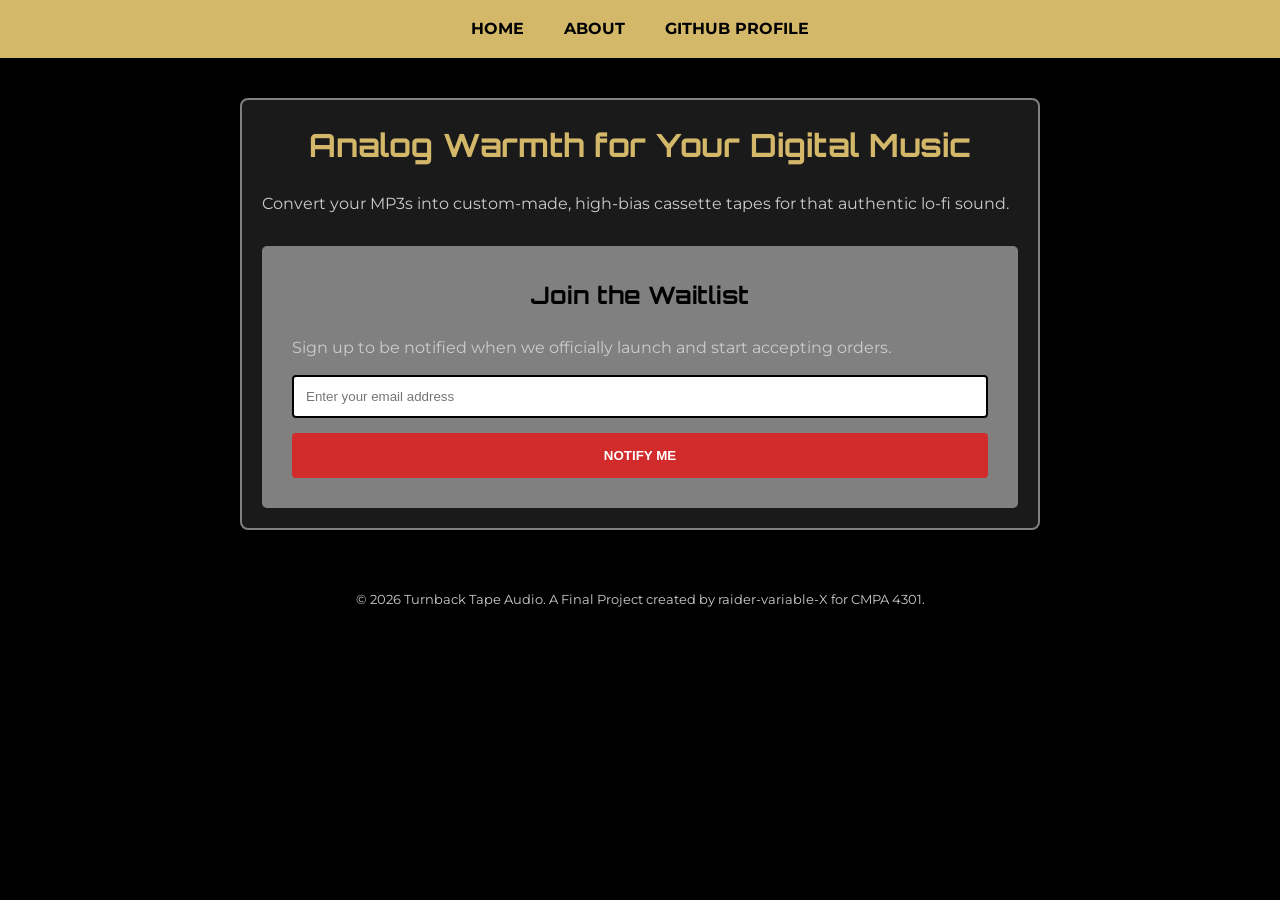
<file: index.html>
<!DOCTYPE html>
<html lang="en">
<head>
    <meta charset="UTF-8">
    <meta name="viewport" content="width=device-width, initial-scale=1.0">
    <title>Turnback Tape Audio | MP3 to Cassette</title>
    <link rel="preconnect" href="https://fonts.googleapis.com">
    <link rel="preconnect" href="https://fonts.gstatic.com" crossorigin>
    <link href="https://fonts.googleapis.com/css2?family=Orbitron:wght@400..900&family=Space+Grotesk:wght@300..700&display=swap" rel="stylesheet">
    <link rel="preconnect" href="https://fonts.googleapis.com">
<link rel="preconnect" href="https://fonts.gstatic.com" crossorigin>
<link href="https://fonts.googleapis.com/css2?family=Montserrat:ital,wght@0,100..900;1,100..900&display=swap" rel="stylesheet">
    <link rel="stylesheet" href="styles.css">
</head>
<body>
    <header>
        <nav>
            <ul>
                <li><a href="index.html">Home</a></li>
                <li><a href="about.html">About</a></li>
                <li><a href="https://github.com/raider-variable-X" target="_blank">GitHub Profile</a></li>
            </ul>
        </nav>
    </header>

    <main>
        <div id="hero">
            <h1>Analog Warmth for Your Digital Music</h1>
            <p>Convert your MP3s into custom-made, high-bias cassette tapes for that authentic lo-fi sound.</p>
        </div>

        <div id="signup">
            <h2>Join the Waitlist</h2>
            <p>Sign up to be notified when we officially launch and start accepting orders.</p>
            <form action="#">
                <input type="email" placeholder="Enter your email address" required>
                <button type="submit">Notify Me</button>
            </form>
        </div>
    </main>

    <footer>
        <p>&copy; 2026 Turnback Tape Audio. A Final Project created by raider-variable-X for CMPA 4301.</p>
    </footer>
</body>
</html>
</file>
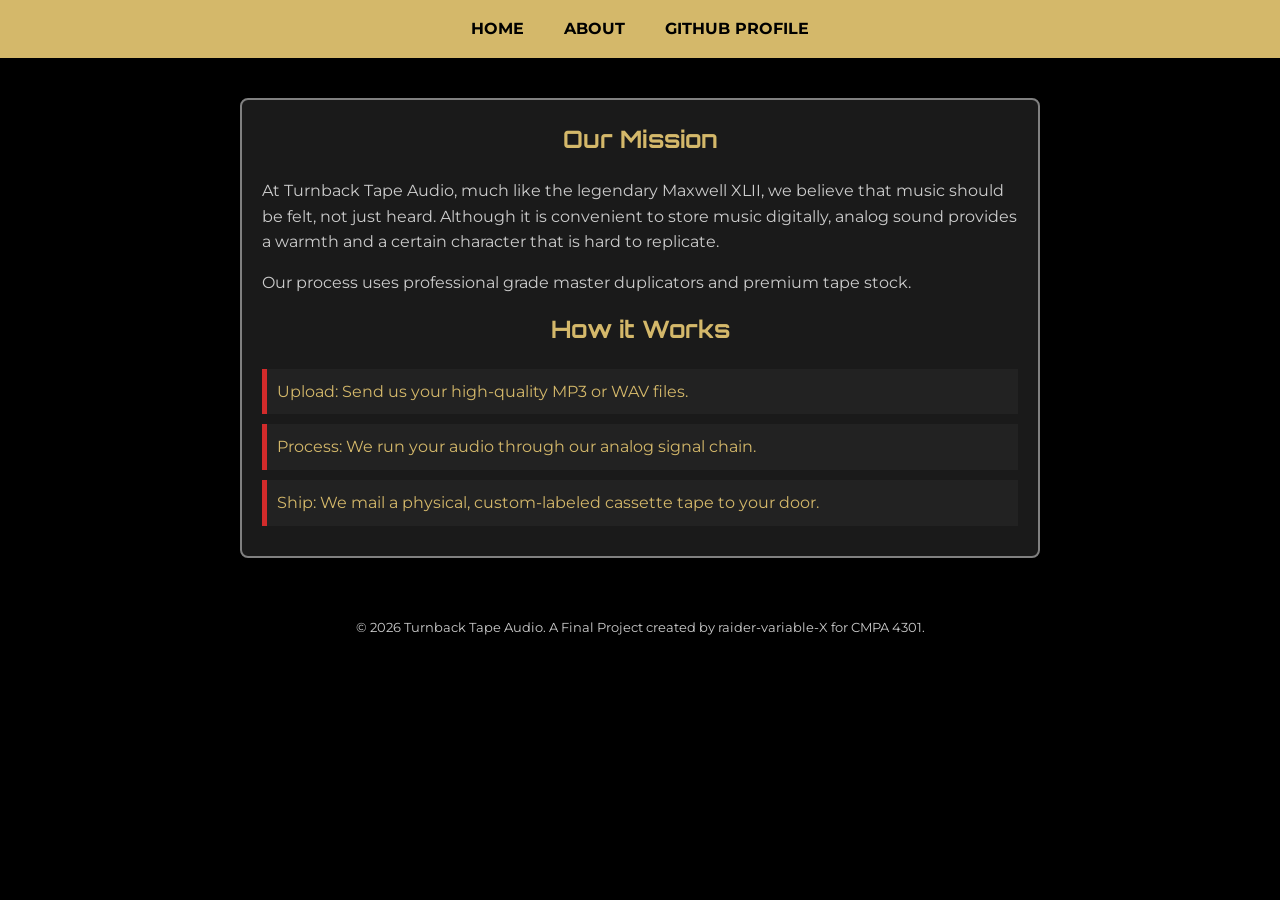
<file: about.html>
<!DOCTYPE html>
<html lang="en">
<head>
    <meta charset="UTF-8">
    <meta name="viewport" content="width=device-width, initial-scale=1.0">
    <title>About Turnback Tape Audio</title>
    <link rel="preconnect" href="https://fonts.googleapis.com">
    <link rel="preconnect" href="https://fonts.gstatic.com" crossorigin>
    <link rel="preconnect" href="https://fonts.googleapis.com">
    <link rel="preconnect" href="https://fonts.gstatic.com" crossorigin>
    <link href="https://fonts.googleapis.com/css2?family=Montserrat:ital,wght@0,100..900;1,100..900&display=swap" rel="stylesheet">
    <link href="https://fonts.googleapis.com/css2?family=Orbitron:wght@400..900&family=Space+Grotesk:wght@300..700&display=swap" rel="stylesheet">
    <link rel="stylesheet" href="styles.css">
</head>
<body>
    <header>
        <nav>
            <ul>
                <li><a href="index.html">Home</a></li>
                <li><a href="about.html">About</a></li>
                <li><a href="https://github.com/raider-variable-X" target="_blank">GitHub Profile</a></li>
            </ul>
        </nav>
    </header>

    <main>
        <section id="about-mission">
            <h1>Our Mission</h1>
            <p>At Turnback Tape Audio, much like the legendary Maxwell XLII, we believe that music should be felt, not just heard. Although it is convenient to store music digitally, analog sound provides a warmth and a certain character that is hard to replicate.</p>
            <p>Our process uses professional grade master duplicators and premium tape stock.</p>
        </section>

        <section id="process">
            <h2>How it Works</h2>
            <ul>
                <li>Upload: Send us your high-quality MP3 or WAV files.</li>
                <li>Process: We run your audio through our analog signal chain.</li>
                <li>Ship: We mail a physical, custom-labeled cassette tape to your door.</li>
            </ul>
        </section>
    </main>

    <footer>
        <p>&copy; 2026 Turnback Tape Audio. A Final Project created by raider-variable-X for CMPA 4301.</p>
    </footer>
</body>
</html>
</file>
<file: styles.css>
/* My Theme:

   Gold: #D4B86A (Packaging/Accents)
   Black: #000000 (Background/Text)
   Grey: #808080 (Containers/Secondary Text)
   Red: #D22B2B (Call to Action/Buttons)
   
*/

* {
    margin: 0;
    padding: 0;
    box-sizing: border-box;
}

body {
    font-family: "Montserrat", sans-serif;
    background-color: #000000;
    color: #D4B86A; 
    line-height: 1.6;
}

header {
    background-color: #D4B86A; 
    padding: 1rem 0;
}

/* ---------- Navbar styling ------------ */

nav ul {
    display: flex;
    justify-content: center;
    list-style: none;
}

nav ul li {
    margin: 0 20px;
}

nav ul li a {
    text-decoration: none;
    color: #000000; 
    font-weight: bold;
    text-transform: uppercase;
}

nav ul li a:hover {
    color: #D22B2B; 
}

main {
    max-width: 800px;
    margin: 40px auto;
    padding: 20px;
    background-color: #1a1a1a; 
    border: 2px solid #808080; 
    border-radius: 8px;
}

h1, h2 {
    font-family: "Orbitron", sans-serif;
    color: #D4B86A;
    margin-bottom: 20px;
    text-align: center;
}

p {
    margin-bottom: 15px;
    color: #cccccc; 
}

/* -------------- Form Styling -------------- */
#signup {
    background-color: #808080; 
    padding: 30px;
    border-radius: 5px;
    margin-top: 30px;
    color: #000000; 
}

#signup h2 {
    font-family: "Orbitron", sans-serif;
    color: #000000;
}

form {
    display: flex;
    flex-direction: column;
    gap: 15px;
}

input[type="email"] {
    padding: 12px;
    border: 2px solid #000000;
    border-radius: 4px;
}

button {
    background-color: #D22B2B;
    color: white;
    padding: 15px;
    border: none;
    border-radius: 4px;
    font-weight: bold;
    cursor: pointer;
    text-transform: uppercase;
    transition: background-color 0.3s ease;
}

button:hover {
    background-color: #b02424;
}

footer {
    text-align: center;
    padding: 20px;
    font-size: 0.8rem;
    color: #808080;
}

/* ----------- About Page Specifics ---------- */
#process ul {
    list-style: none;
    margin-top: 20px;
}

#process li {
    background-color: #222;
    padding: 10px;
    margin-bottom: 10px;
    border-left: 5px solid #D22B2B;
}

#process strong {
    color: #D4B86A;
}
</file>
